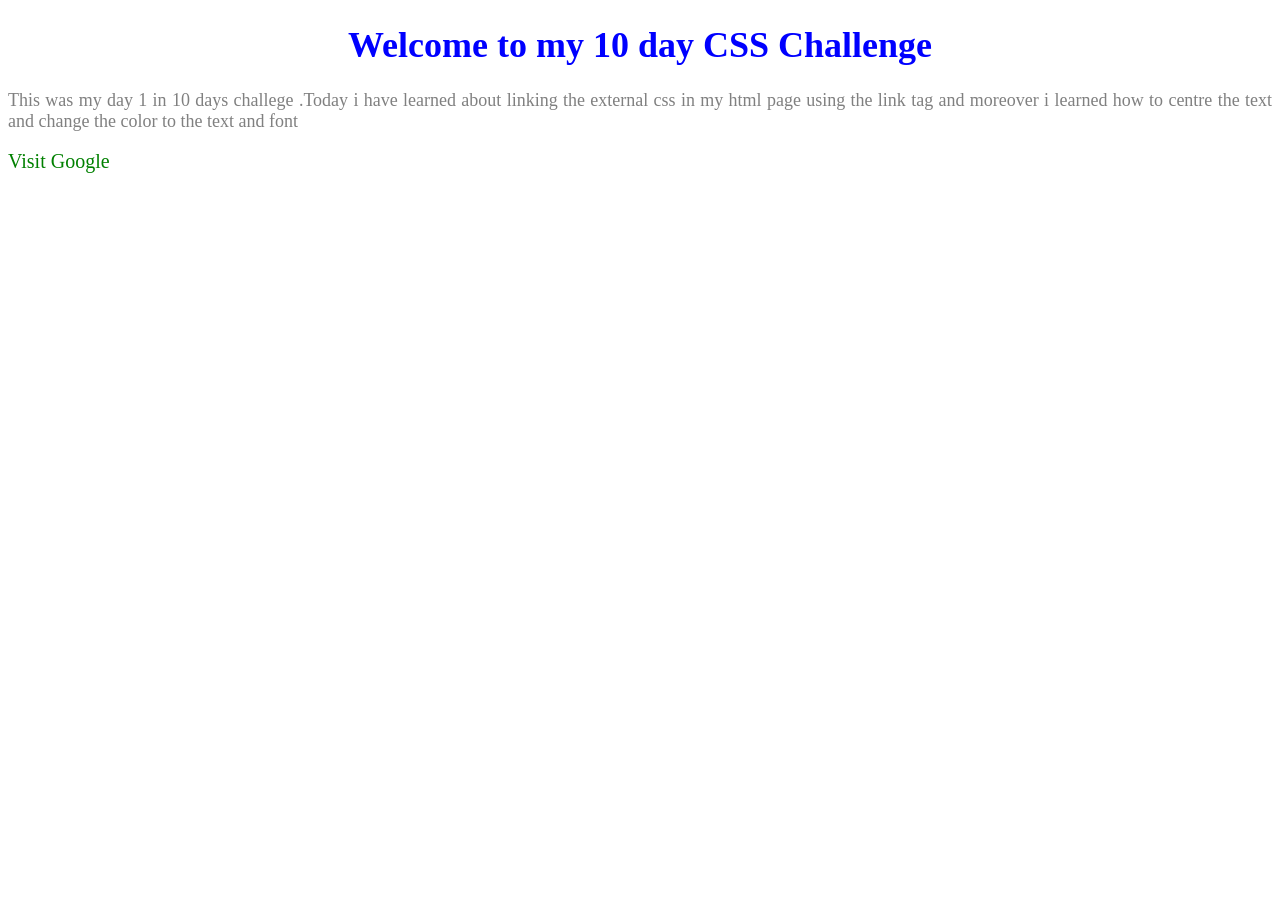
<file: index.html>
<!DOCTYPE html>
<html>
    <head>
        <title>Day 1</title>
        <link rel="stylesheet" href="style.css">
    </head>
    <body>
        <h1> Welcome to my 10 day  CSS Challenge </h1>
        <p>This was my day 1 in 10 days challege .Today i have learned about linking the external css in my html page using the link tag and moreover i learned how to centre the text and change the color to the text and font </p>
        <a href="https://www.google.com">Visit Google</a>
    </body>
</html>
</file>
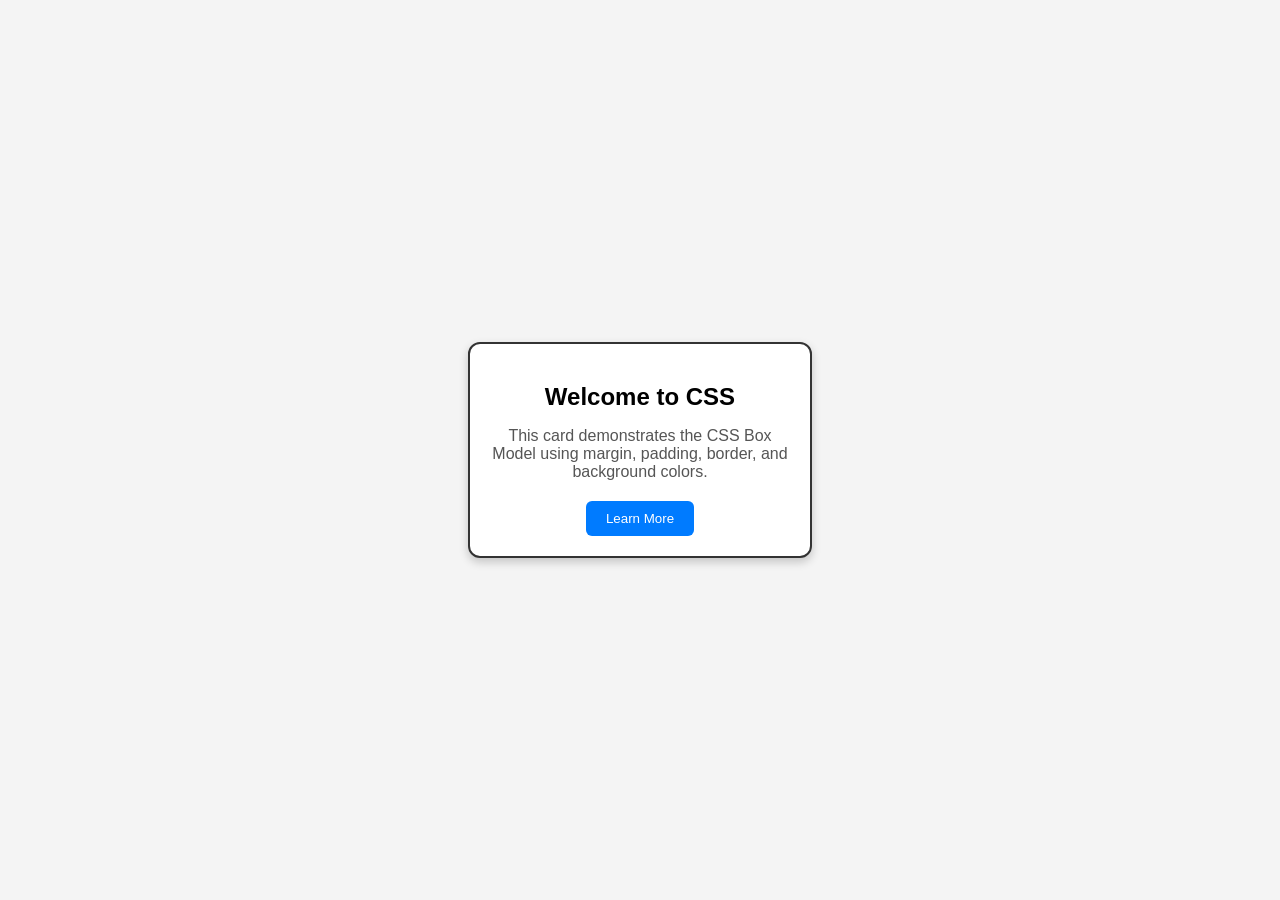
<file: day-2/index.html>
<!DOCTYPE html>
<html lang="en">
<head>
    <meta charset="UTF-8">
    <meta name="viewport" content="width=device-width, initial-scale=1.0">
    <title>Box Model Card</title>
    <link rel="stylesheet" href="style.css">
</head>
<body>

    <div class="card">
        <h2>Welcome to CSS</h2>
        <p>
            This card demonstrates the CSS Box Model using margin,
            padding, border, and background colors.
        </p>
        <button>Learn More</button>
    </div>

</body>
</html>
</file>
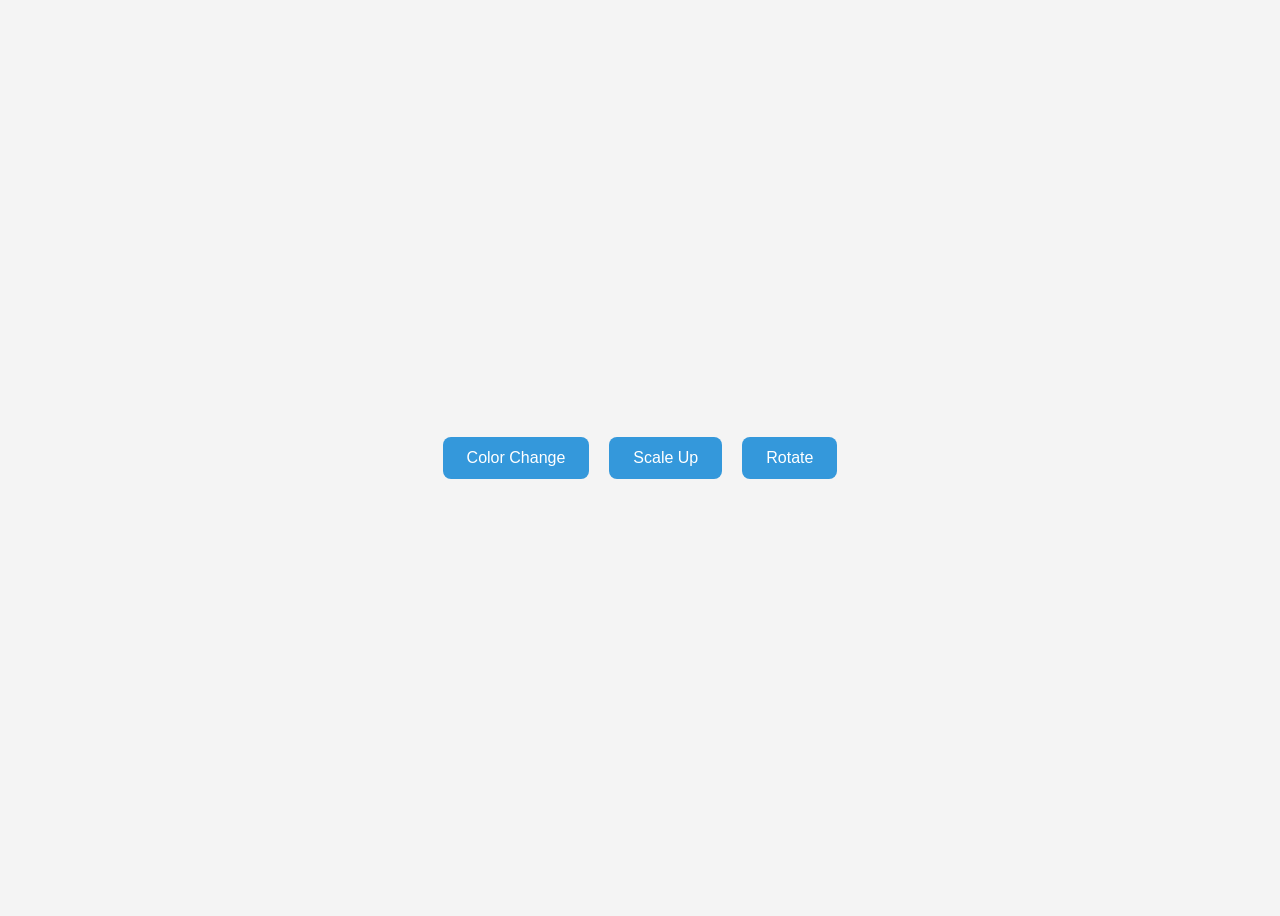
<file: day-5/index.html>
<!DOCTYPE html>
<html>
<head>
    <title>Day 5 - Hover Effects</title>
    <link rel="stylesheet" href="style.css">
</head>
<body>

    <div class="container">
        <button class="btn color-btn">Color Change</button>
        <button class="btn scale-btn">Scale Up</button>
        <button class="btn rotate-btn">Rotate</button>
    </div>

</body>
</html>
</file>
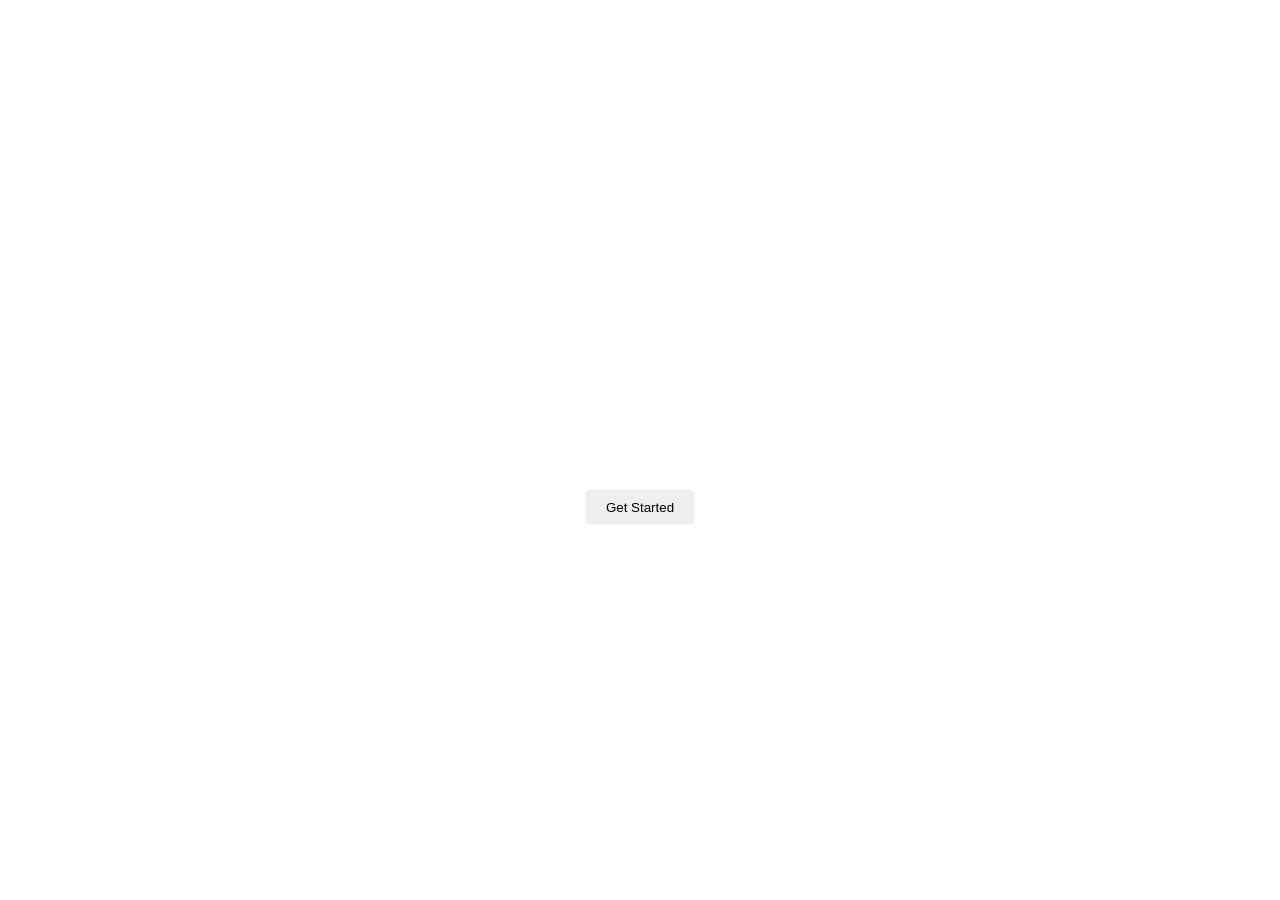
<file: day-6/index.html>
<!DOCTYPE html>
<html>
<head>
    <title>Hero Section</title>
    <link rel="stylesheet" href="style.css">
</head>
<body>

    <div class="hero">
        <div class="overlay">
            <h1>Welcome to My Website</h1>
            <p>Learn Web Development Step by Step</p>
            <button>Get Started</button>
        </div>
    </div>

</body>
</html>
</file>
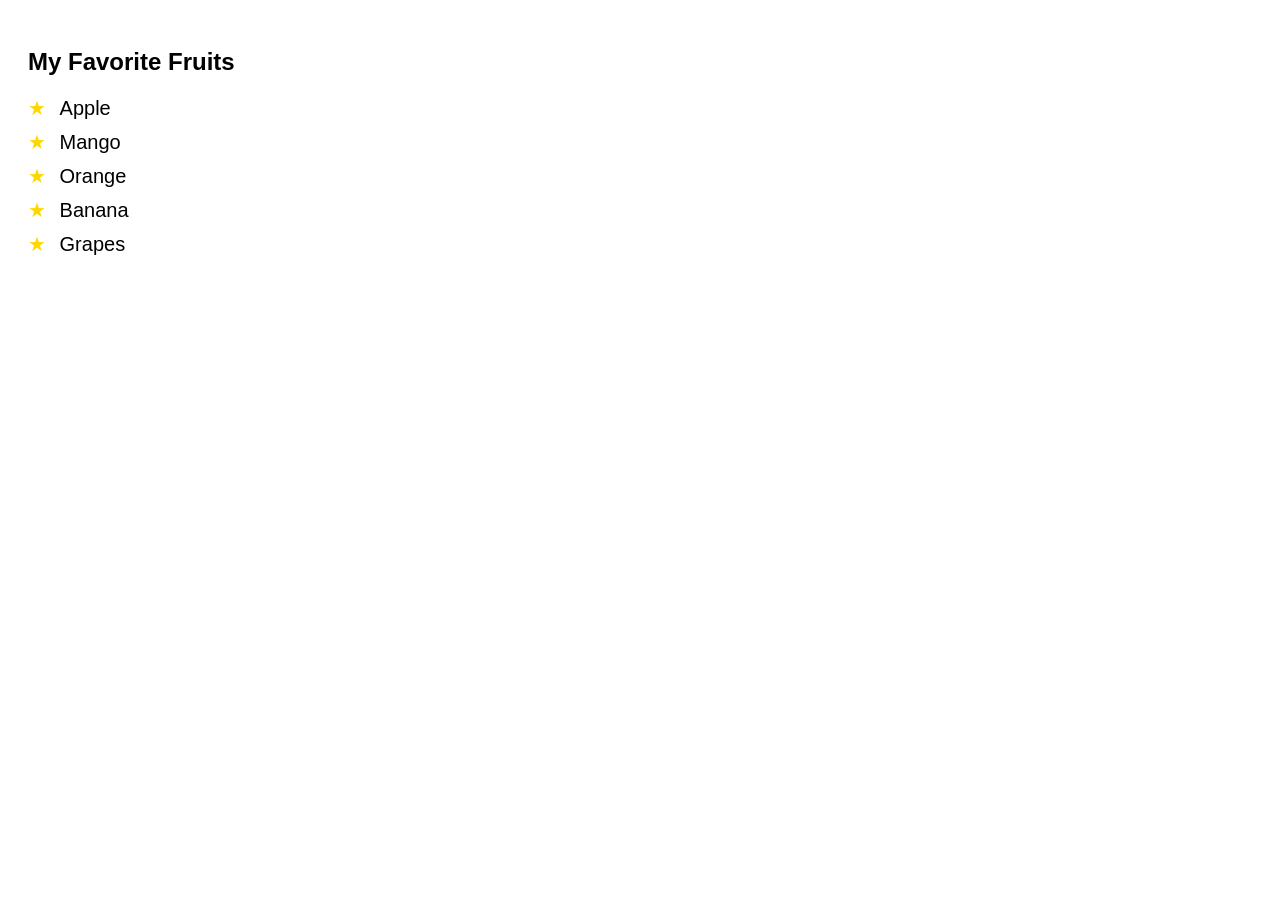
<file: day-7/index.html>
<!DOCTYPE html>
<html lang="en">
<head>
    <meta charset="UTF-8">
    <meta name="viewport" content="width=device-width, initial-scale=1.0">
    <title>Day 7 - Pseudo Classes & Elements</title>
    <link rel="stylesheet" href="style.css">
</head>
<body>

    <h2>My Favorite Fruits</h2>

    <ul>
        <li>Apple</li>
        <li>Mango</li>
        <li>Orange</li>
        <li>Banana</li>
        <li>Grapes</li>
    </ul>

</body>
</html>
</file>
<file: style.css>
h1 {
    color:blue;
    text-align: center;
    font-size: 36px;
}


p {
    color:gray;
    text-align: justify;
    font-size: 18px;
}
a {
    color: green;
    text-decoration: none;
    font-size: 20px;
}
</file>
<file: day-2/style.css>
body {
    margin: 0;
    height: 100vh;
    display: flex;
    justify-content: center;
    align-items: center;
    background-color: #f4f4f4;
    font-family: Arial, sans-serif;
}

.card {
    width: 300px;
    padding: 20px;          /* Inside spacing */
    margin: 20px;           /* Outside spacing */
    border: 2px solid #333;
    background-color: white;
    border-radius: 12px;
    box-shadow: 0 4px 10px rgba(0,0,0,0.2);
    text-align: center;
}

.card h2 {
    margin-bottom: 10px;
}

.card p {
    margin-bottom: 20px;
    color: #555;
}

button {
    padding: 10px 20px;
    border: none;
    background-color: #007bff;
    color: white;
    border-radius: 6px;
    cursor: pointer;
}

button:hover {
    background-color: #0056b3;
}
</file>
<file: day-5/style.css>
body {
    font-family: Arial, sans-serif;
    display: flex;
    justify-content: center;
    align-items: center;
    height: 100vh;
    background: #f4f4f4;
}

.container {
    display: flex;
    gap: 20px;
}

.btn {
    padding: 12px 24px;
    border: none;
    border-radius: 8px;
    background: #3498db;
    color: white;
    font-size: 16px;
    cursor: pointer;
    transition: all 0.3s ease;
}

/* Color Change */
.color-btn:hover {
    background: #2ecc71;
}

/* Scale Up */
.scale-btn:hover {
    transform: scale(1.15);
}

/* Rotate */
.rotate-btn:hover {
    transform: rotate(-8deg);
}
</file>
<file: day-6/style.css>
body {
    margin: 0;
}

.hero {
    position: relative;
    height: 100vh;
    background-image: url("https://images.unsplash.com/photo-1506744038136-46273834b3fb");
    background-size: cover;
    background-position: center;
}

.overlay {
    position: absolute;
    top: 50%;
    left: 50%;
    transform: translate(-50%, -50%);
    text-align: center;
    color: white;
}

button {
    padding: 10px 20px;
    border: none;
    border-radius: 5px;
    cursor: pointer;
}
</file>
<file: day-7/style.css>
body {
    font-family: Arial, sans-serif;
    padding: 20px;
}

ul {
    list-style: none;
    padding: 0;
}

li {
    font-size: 20px;
    margin: 10px 0;
    cursor: pointer;
}

li::before {
    content: "★ ";
    color: gold;
    margin-right: 8px;
}

li:hover {
    color: blue;
}
</file>
